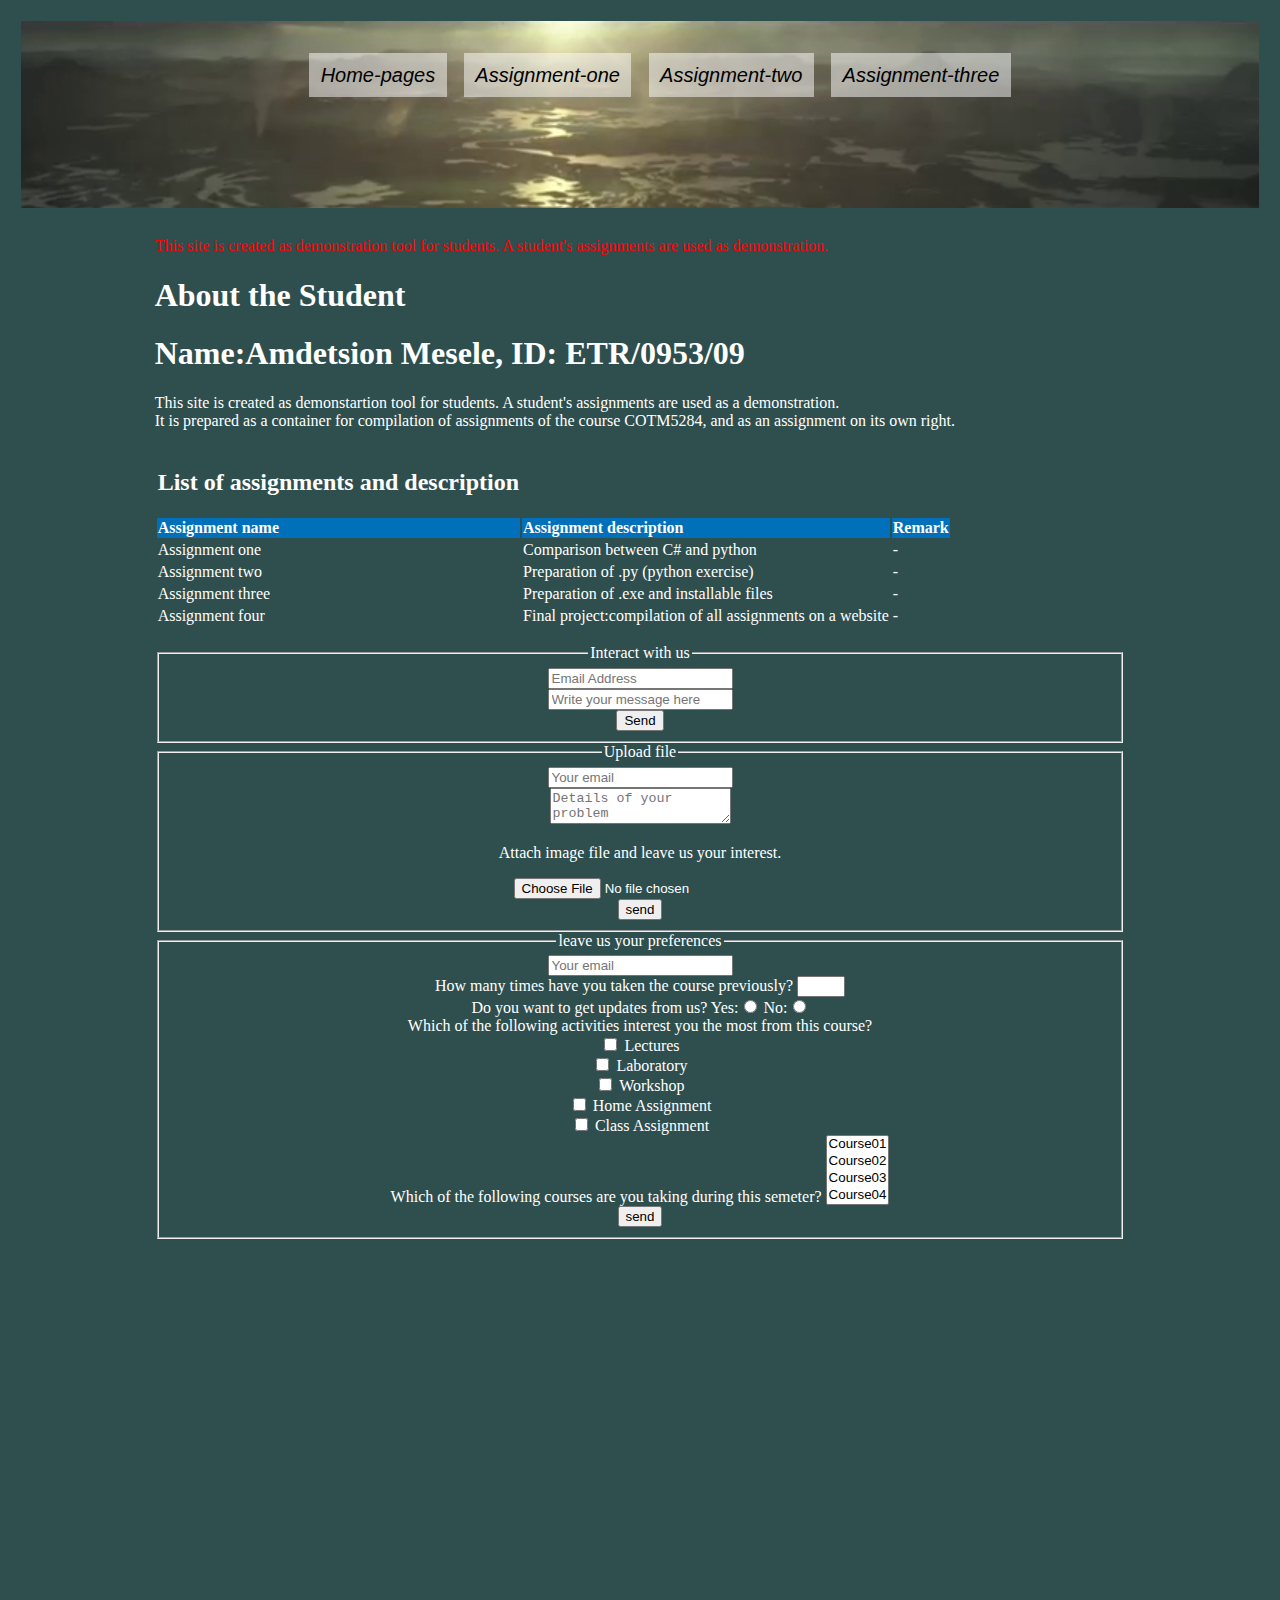
<file: index.html>
<!DOCTYPE html>
<html lang="en">
<head>
    <meta charset="UTF-8">
    <meta http-equiv="author" content="Ayele Bedada">
    <meta http-equiv="X-UA-Compatible" content="IE=edge">
    <meta name="viewport" content="width=device-width, initial-scale=1.0">
    <title>Assignment for students0</title>
       <!-- Space: &nbsp ; TM: &#8482 ; &: &amp; ©: &copy; <:&lt; >: &gt; ?:&#63 -->
<link rel="stylesheet" href="stylefiles/style.css">
<link rel="shortcut icon" type="image/png" href="generalimages/fevicon.png">
</head>
<body>


    <nav id="navigation"> 
        <ul>
            <li> <a class="button" href="index.html">Home-pages</a> </li>
            <li> <a class="button" href="htmlfiles/Assignment01.html">Assignment-one</a> </li>
            <li> <a class="button" href="htmlfiles/Assignment02.html">Assignment-two</a> </li>
            <li> <a class="button" href="htmlfiles/Assignment03.html">Assignment-three</a> </li>
        </ul>
    </nav>


    <div id="second">
        <p style="color: red;">This site is created as demonstration tool for students. A student's 
            assignments are used as demonstration.</p>
<h1>About the Student </h1>
<h1> Name:Amdetsion Mesele, ID: ETR/0953/09</h1>
  <p >
    This site is created as demonstartion tool for students. A student's 
    assignments are used as a demonstration. <br>
    It is prepared as a container for compilation of assignments of the course COTM5284, 
    and as an assignment on its own right.  

</p>
<table style="text-align: left;">
    <th><h2>List of assignments and description</h2></th>
    <tr style="background-color:rgb(0, 112, 187);"><th>Assignment name</th><th>Assignment description</th><th>Remark</th></tr>
    <tr><td>Assignment one</td><td>Comparison between C# and python</td><td>-</td></tr>
    <tr><td>Assignment two</td><td>Preparation of .py (python exercise)</td><td>-</td></tr>
    <tr><td>Assignment three</td><td>Preparation of .exe and installable files </td><td>-</td></tr>
    <tr><td>Assignment four</td><td>Final project:compilation of all assignments on a website</td><td>-</td></tr>
</table>

<p >
<fieldset>
        <legend>Interact with us</legend>
<form action="https://formsubmit.co/ayele.architect@gmail.com" method="POST">
             <input type="hidden" name="_captcha" value="false">
            <input type="hidden" name="_subject" value="Option one practice email1">
            <input type="email" name="email" placeholder="Email Address" required><br>
            <input type="hidden" name="_next" value="https://ayelebedada.github.io/cotmclasspractice0/htmlfiles/Thank-you.html">
            <input type="text" name="message" placeholder="Write your message here"  required><br>
            <button type="submit">Send</button>
           
       </form>
</fieldset>

<fieldset>
<legend>Upload file</legend>
    <form method="POST" action="https://formsubmit.co/ayele.architect@gmail.com" enctype="multipart/form-data">
        <input type="hidden" name="_captcha" value="false">
        <input type="hidden" name="_subject" value="Option one practice email2">
        <input type="email" name="email" placeholder="Your email" required><br>
        <textarea name="message" placeholder="Details of your problem"></textarea>
        <p>Attach image file and leave us your interest.</p>
        <input type="file" name="attachment" accept="image/png, image/jpeg"> <br>
        <button type="submit">send</button>
        <input type="hidden" name="_next" value="https://ayelebedada.github.io/cotmclasspractice0/htmlfiles/Thank-you.html">
    </form>
</fieldset>


<fieldset>
    <legend>leave us your preferences</legend>
        <form method="POST" action="https://formsubmit.co/ayele.architect@gmail.com" enctype="multipart/form-data">
            <input type="hidden" name="_captcha" value="false">
            <input type="hidden" name="_subject" value="Option one practice email3">
            <input type="email" name="email" placeholder="Your email" required>
            <div class="form-group">
                How many times have you taken the course previously? 
                <input type="number" min="0" max="4"> 
            </div>
            <div class="form-group">
                Do you want to get updates from us?
                Yes:<input type="radio" name="yesupdates" value=""> 
                No:<input type="radio" name="Noupdates" value="">
            </div>
            <div class="form-group">  
                Which of the following activities interest you the most from this course?  <br>
                <input type="checkbox" name="Lectures"> Lectures<br> 
                <input type="checkbox" name="Laboratory"> Laboratory<br>
                <input type="checkbox" name="Workshop"> Workshop<br> 
                <input type="checkbox" name="Assignment"> Home Assignment<br> 
                <input type="checkbox" name="Assignment"> Class Assignment<br>
            </div>
            
            <div class="form-group">
                Which of the following courses are you taking during this semeter?
            <select name="course" size="4" multiple="multiple">
            <option value="Course01">Course01</option> 
            <option value="Course02">Course02</option>
            <option value="Course03">Course03</option> 
            <option value="Course04">Course04</option>
            </select>
            </div>

            <button type="submit">send</button>
            <input type="hidden" name="_next" value="https://ayelebedada.github.io/cotmclasspractice0/htmlfiles/Thank-you.html">
        </form>
</fieldset>
</p>

<p style="text-align: center;">
    <iframe 
    src="https://docs.google.com/forms/d/e/1FAIpQLSezl1-sUbzS0eLW77a90tNiT4NlFRmn88pmXuJ5a4GRKT_RiA/viewform?embedded=true" 
    width="640" 
    height="937" 
    frameborder="0" 
    marginheight="0" 
    marginwidth="0">Loading…</iframe>
    </p>


<p style="text-align: center;">
<iframe 
width="683" 
height="384" 
src="https://www.youtube.com/embed/rfscVS0vtbw" 
title="YouTube video player" 
frameborder="0" 
allow="accelerometer; autoplay; clipboard-write; encrypted-media; gyroscope; picture-in-picture" 
allowfullscreen>Loading...</iframe>
</p>

</div>
</body>

</html>
</file>
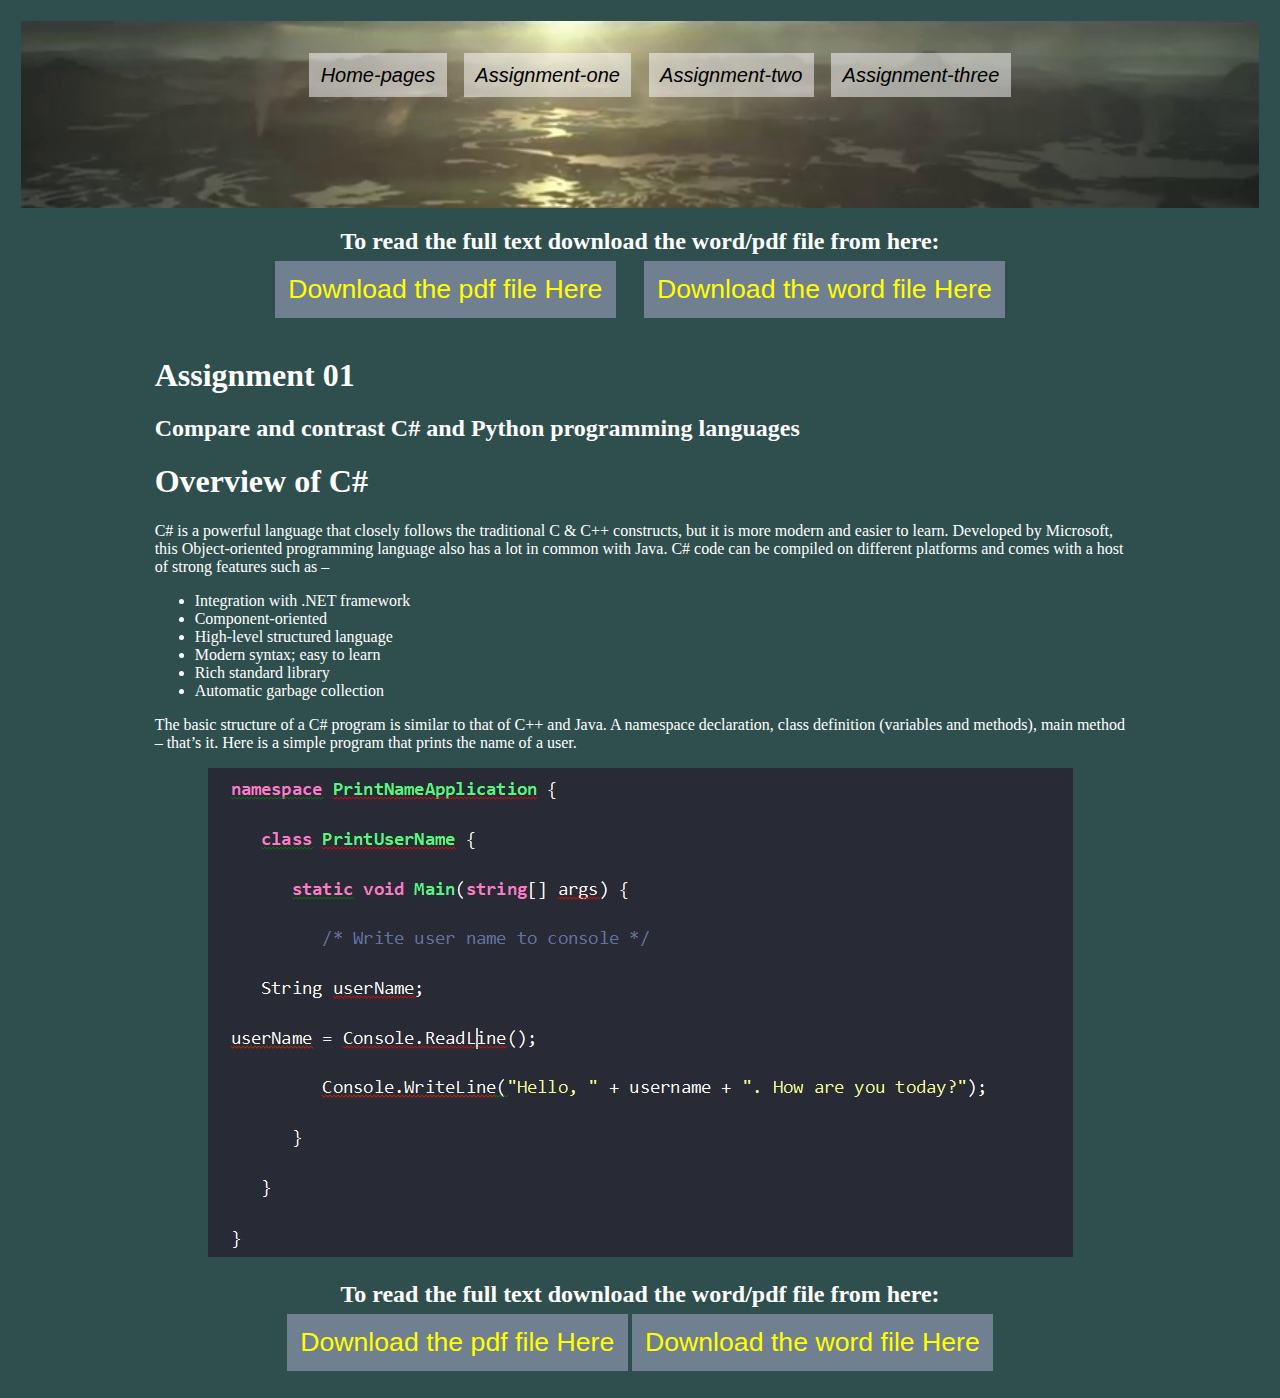
<file: htmlfiles/Assignment01.html>
<!DOCTYPE html>
<html lang="en">
<head>
    <meta charset="UTF-8">
    <meta http-equiv="author" content="Ayele Bedada">
    <meta http-equiv="X-UA-Compatible" content="IE=edge">
    <meta name="viewport" content="width=device-width, initial-scale=1.0">
    <title>Assignment for students01</title>
    <link rel="stylesheet" href="../stylefiles/style.css">
    <link rel="shortcut icon" type="image/png" href="../generalimages/fevicon.png">
</head>
<body>

<nav id="navigation"> 
    <ul>
        <li> <a class="button" href="../index.html">Home-pages</a> </li>
        <li> <a class="button" href="Assignment01.html">Assignment-one</a> </li>
        <li> <a class="button" href="Assignment02.html">Assignment-two</a> </li>
        <li> <a class="button" href="Assignment03.html">Assignment-three</a> </li>
    </ul>
</nav>
<div class="download">
<p>
    <h2>To read the full text download the word/pdf file from here:</h2>
    <a href="../dwnloadfiles/01_Amdetsion_Mesele_Programming_Assignment.pdf" download>Download the pdf file Here</a> &nbsp &nbsp &nbsp
    <a href="../dwnloadfiles/01_Amdetsion_Mesele_Programming_Assignment.docx" download>Download the word file Here</a>
</p>
</div>
<div id="second">
    <h1>Assignment 01</h1>
    <h2>
        Compare and contrast C# and Python programming languages
    </h2>

    <h1>Overview of C#</h1>
    <p>
        C# is a powerful language that closely follows the traditional C & C++ constructs, 
        but it is more modern and easier to learn. Developed by Microsoft, this Object-oriented 
        programming language also has a lot in common with Java. C# code can be compiled on different 
        platforms and comes with a host of strong features such as –
    </p>

    <ul>
        <li>Integration with .NET framework</li>
        <li>Component-oriented </li>
        <li>High-level structured language</li>
        <li>Modern syntax; easy to learn</li>
        <li>Rich standard library</li>
        <li>Automatic garbage collection</li>
    </ul>

    <p>
        The basic structure of a C# program is similar to that of C++ and Java. A namespace declaration, 
        class definition (variables and methods), main method – that’s it. Here is a simple program that 
        prints the name of a user. 
    </p>
<p class="pic">
    <img src="../generalimages/image01.jpg" alt="assignment image">
</p>  
</div>



<div class="download">

<h2>To read the full text download the word/pdf file from here:</h2>

<a href="../dwnloadfiles/01_Amdetsion_Mesele_Programming_Assignment.pdf" download>Download the pdf file Here</a> 
<a href="../dwnloadfiles/01_Amdetsion_Mesele_Programming_Assignment.docx" download>Download the word file Here</a>

</div>

&nbsp &nbsp &nbsp
<!--
    <img src="images/01.jpg" width="1320pt"   alt="assignment01">
     -->
</body>
</html>
</file>
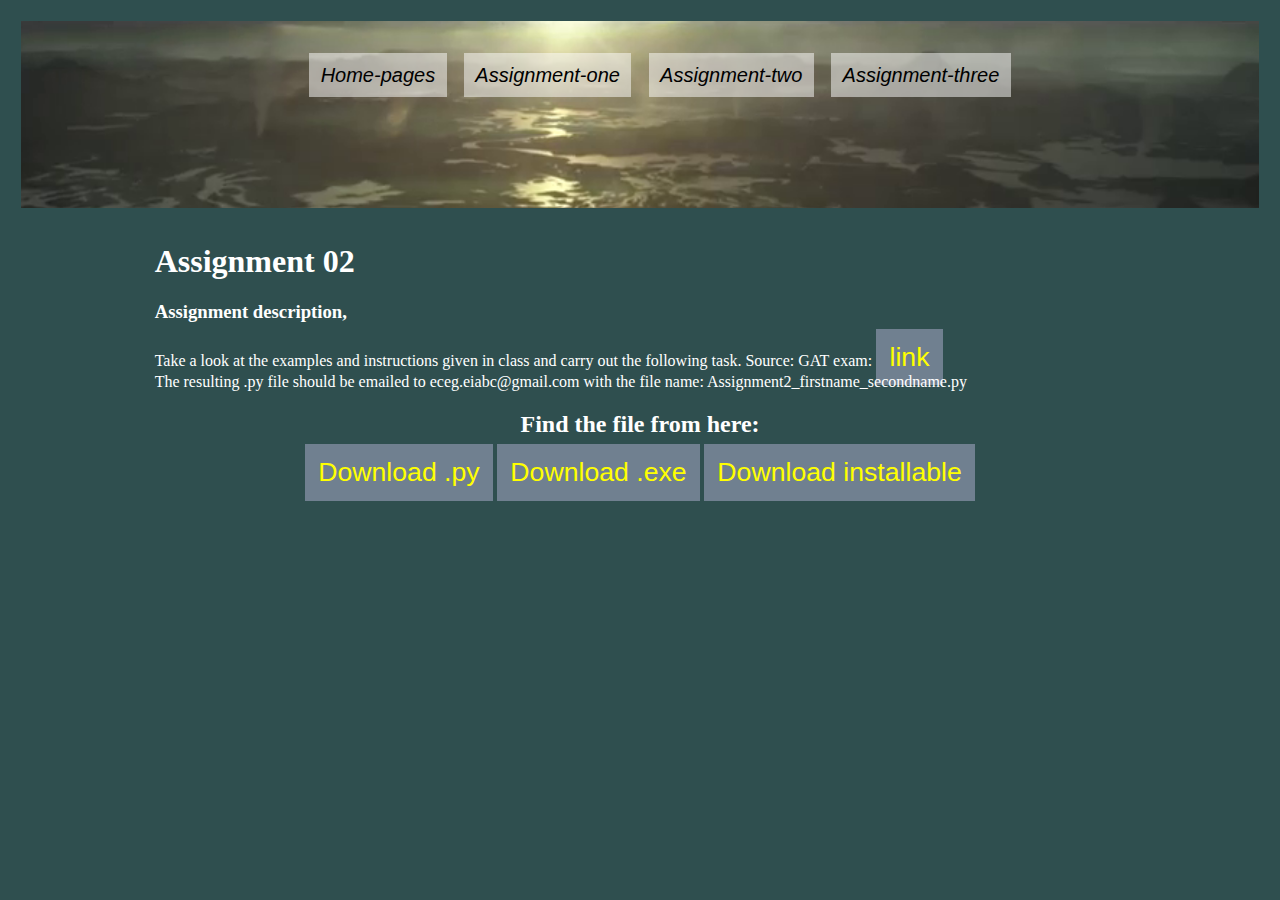
<file: htmlfiles/Assignment02.html>
<!DOCTYPE html>
<html lang="en">
<head>
    <meta charset="UTF-8">
    <meta http-equiv="author" content="Ayele Bedada">
    <meta http-equiv="X-UA-Compatible" content="IE=edge">
    <meta name="viewport" content="width=device-width, initial-scale=1.0">
    <title>Assignment for students02</title>
    <link rel="stylesheet" href="../stylefiles/style.css">
    <link rel="shortcut icon" type="image/png" href="../generalimages/fevicon.png">
</head>
<body>

<nav id="navigation">
    <ul>
        <li> <a class="button" href="../index.html">Home-pages</a> </li>
        <li> <a class="button" href="Assignment01.html">Assignment-one</a> </li>
        <li> <a class="button" href="Assignment02.html">Assignment-two</a> </li>
        <li> <a class="button" href="Assignment03.html">Assignment-three</a> </li>
    </ul>
</nav>

<div id="second">
    <h1>Assignment 02</h1>
   
<h3>Assignment description,</h3>
    <p>
        Take a look at the examples and instructions given in class and carry out the following task. Source: GAT exam:  
        
        <a href="https://sheir.org/edu/gat-sample-analytical-reasoning/">link</a>
        <br>
The resulting .py file should be emailed to eceg.eiabc@gmail.com with the file name: Assignment2_firstname_secondname.py 

    </p>

    <div class="download">
        <h2>Find the file from here:</h2>
        <a href="../dwnloadfiles/Assignment2_Amdetsion_Mesele.py" download>Download .py</a> 

        
        <a href="../dwnloadfiles/Assignment2_Amdetsion_Mesele.exe" download>Download .exe</a>

       
        <a href="../dwnloadfiles/amdetsion_mesele.exe" download>Download installable</a>
    </div>
</div>
</body>
</html>
</file>
<file: stylefiles/style.css>
body{
    color: white;
    background-color:darkslategray;
    padding: 10pt;

}
p{ 
    color:white;  
}

fieldset{
    text-align: center;
}

nav {
    padding: 20pt;
    background-image: url(../generalimages/06.png);
    height: 100pt;
    background-repeat: no-repeat;
    background-size: cover;
    text-align: center ;
}
#navigation ul{
list-style-type: none;
word-spacing: 10pt;
}

#navigation li{
display: inline;
}

a{
    text-decoration: none;
    font-family: Arial, Helvetica, sans-serif;
    font-size: 20pt;
    color: yellow;
    background-size: 100%;
    background-color: slategrey;
    padding: 10pt;
}

a:hover{
    color: white;
    background-color: red;
}

.button {
    text-decoration: none;
    color: black;
    font-style: italic;
    font-size: 15pt;
   
    background-color: rgba(255, 255, 255, 0.5);
    padding: 1%;
  }
  .button:hover {
    color: red;
    background-color: black;
  }

  #second{
      padding: 100pt;
      padding-top: 10pt;
      padding-bottom: 0%;
  }
  .pic{
      text-align: center;
  }
  .download{
      text-align: center;
  }

  .bekele{
      color: red;
  }
  #kebede{
      color: cyan;
  }
</file>
